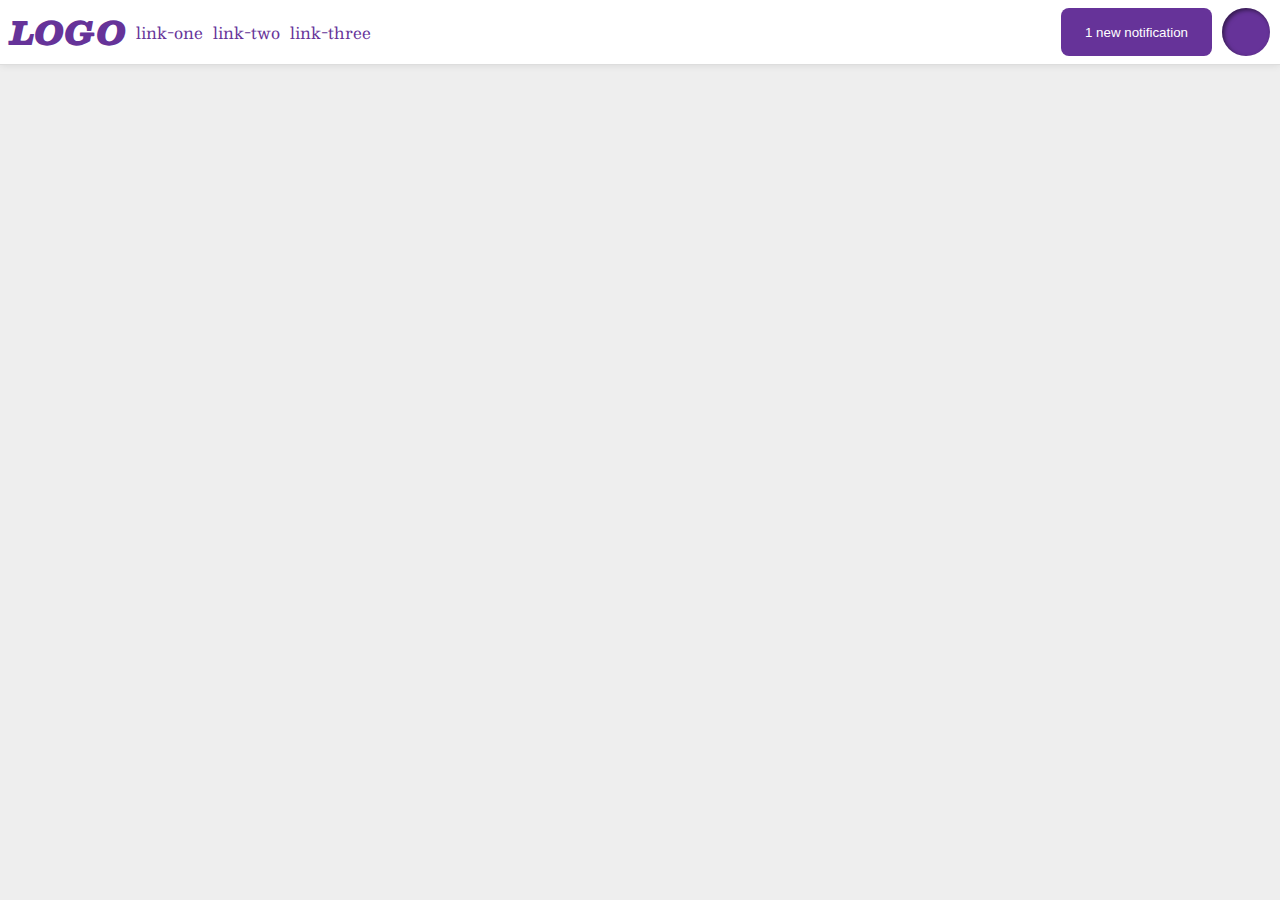
<file: flex/03-flex-header-2/index.html>
<!DOCTYPE html>
<html lang="en">
  <head>
    <meta charset="UTF-8">
    <meta http-equiv="X-UA-Compatible" content="IE=edge">
    <meta name="viewport" content="width=device-width, initial-scale=1.0">
    <title>Flex Header 2</title>
    <link rel="stylesheet" href="style.css">
  </head>
  <body>
    <div class="header">
      <div class="left-section">
        <div class="logo">
          LOGO
        </div>
        <ul class="links">
          <li><a href="https://google.com">link-one</a></li>
          <li><a href="https://google.com">link-two</a></li>
          <li><a href="https://google.com">link-three</a></li>
        </ul>
      </div>
      <div class="right-section">
        <button class="notifications">
          1 new notification
        </button>
        <div class="profile-image"></div>
      </div>
    </div>
  </body>
</html>
</file>
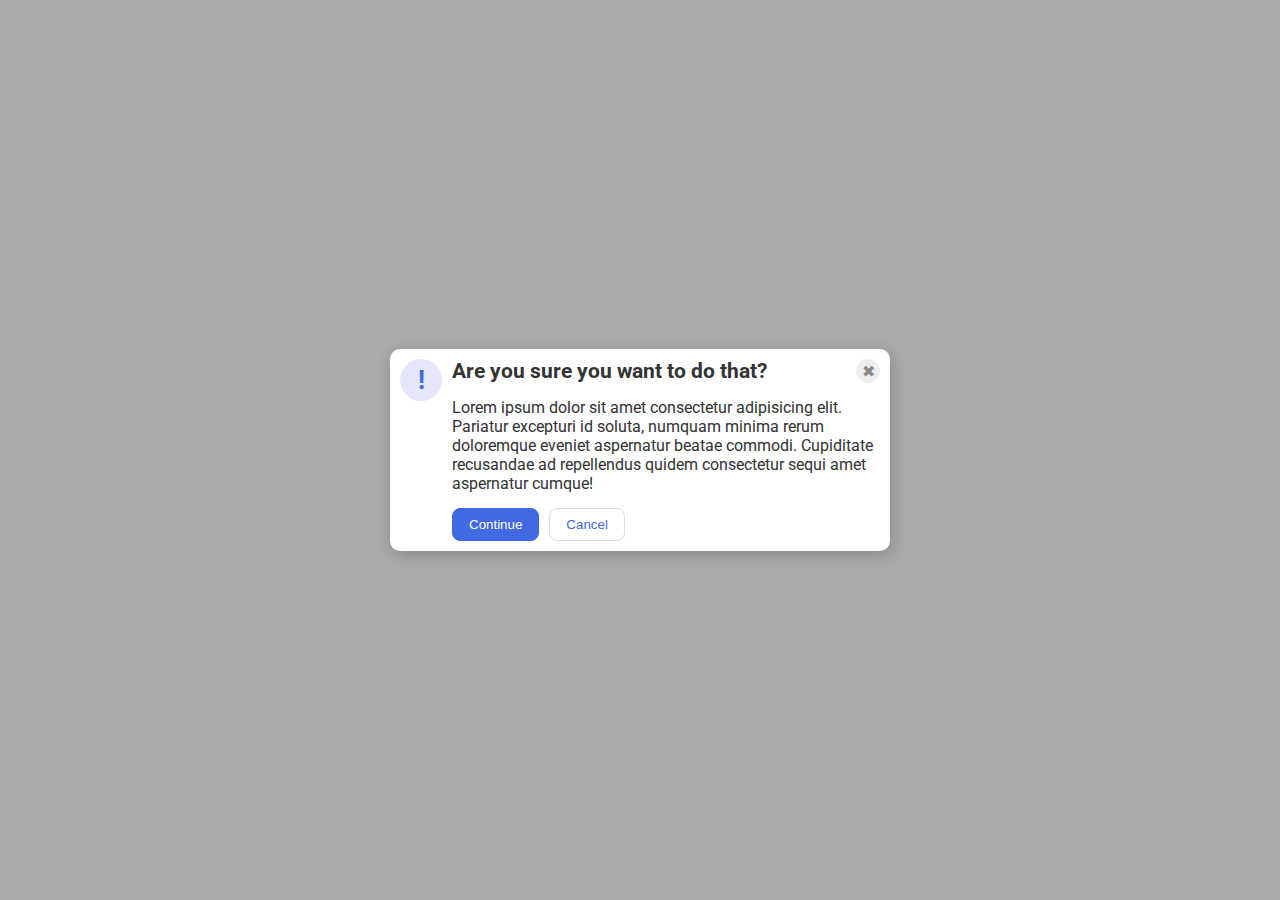
<file: flex/05-flex-modal/index.html>
<!DOCTYPE html>
<html lang="en">
  <head>
    <meta charset="UTF-8">
    <meta http-equiv="X-UA-Compatible" content="IE=edge">
    <meta name="viewport" content="width=device-width, initial-scale=1.0">
    <link rel="stylesheet" href="style.css">
    <title>Modal</title>
  </head>
  <body>
    <div class="modal">
      <div class="icon">!</div>
      <div class="main-space">
        <div class="header">
          Are you sure you want to do that?
          <button class="close-button">✖</button>
        </div>
        <div class="text">Lorem ipsum dolor sit amet consectetur adipisicing elit. Pariatur excepturi id soluta, numquam minima rerum doloremque eveniet aspernatur beatae commodi. Cupiditate recusandae ad repellendus quidem consectetur sequi amet aspernatur cumque!</div>
        <div class="buttons">
          <button class="continue">Continue</button>
          <button class="cancel">Cancel</button>
        </div>
      </div>
    </div>
  </body>
</html>
</file>
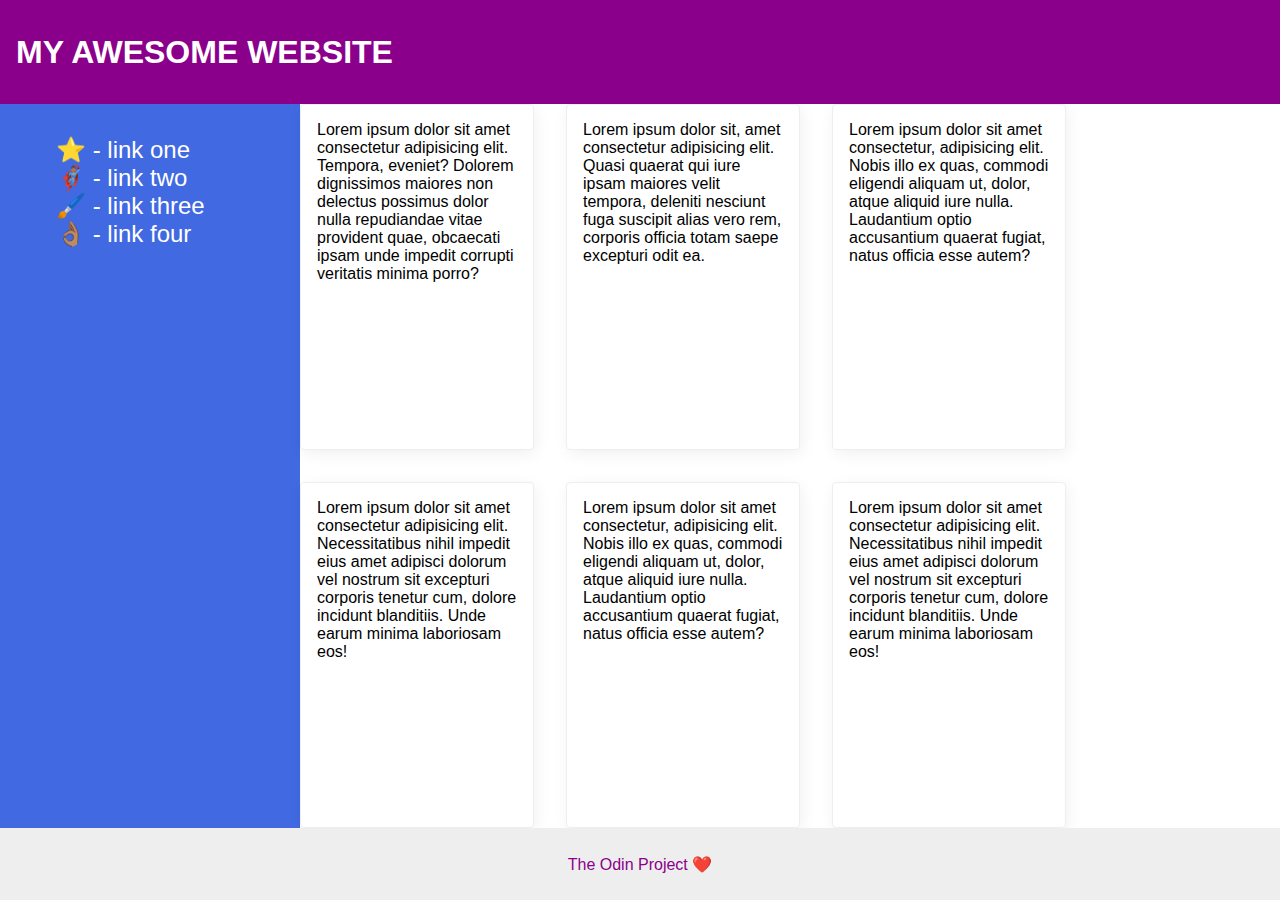
<file: flex/07-flex-layout-2/index.html>
<!DOCTYPE html>
<html lang="en">
  <head>
    <meta charset="UTF-8">
    <meta http-equiv="X-UA-Compatible" content="IE=edge">
    <meta name="viewport" content="width=device-width, initial-scale=1.0">
    <title>The Holy Grail</title>
    <link rel="stylesheet" href="style.css">
  </head>
  <body>
    <div class="header">
      MY AWESOME WEBSITE
    </div>
    <div class="main-content">
      <div class="sidebar">
        <ul>
          <li><a href="#">⭐ - link one</a></li>
          <li><a href="#">🦸🏽‍♂️ - link two</a></li>
          <li><a href="#">🖌️ - link three</a></li>
          <li><a href="#">👌🏽 - link four</a></li>
        </ul>
      </div>
      <div class="card-container">
        <div class="card">Lorem ipsum dolor sit amet consectetur adipisicing elit. Tempora, eveniet? Dolorem dignissimos maiores non delectus possimus dolor nulla repudiandae vitae provident quae, obcaecati ipsam unde impedit corrupti veritatis minima porro?</div>
        <div class="card">Lorem ipsum dolor sit, amet consectetur adipisicing elit. Quasi quaerat qui iure ipsam maiores velit tempora, deleniti nesciunt fuga suscipit alias vero rem, corporis officia totam saepe excepturi odit ea.</div>
        <div class="card">Lorem ipsum dolor sit amet consectetur, adipisicing elit. Nobis illo ex quas, commodi eligendi aliquam ut, dolor, atque aliquid iure nulla. Laudantium optio accusantium quaerat fugiat, natus officia esse autem?</div>
        <div class="card">Lorem ipsum dolor sit amet consectetur adipisicing elit. Necessitatibus nihil impedit eius amet adipisci dolorum vel nostrum sit excepturi corporis tenetur cum, dolore incidunt blanditiis. Unde earum minima laboriosam eos!</div>
        <div class="card">Lorem ipsum dolor sit amet consectetur, adipisicing elit. Nobis illo ex quas, commodi eligendi aliquam ut, dolor, atque aliquid iure nulla. Laudantium optio accusantium quaerat fugiat, natus officia esse autem?</div>
        <div class="card">Lorem ipsum dolor sit amet consectetur adipisicing elit. Necessitatibus nihil impedit eius amet adipisci dolorum vel nostrum sit excepturi corporis tenetur cum, dolore incidunt blanditiis. Unde earum minima laboriosam eos!</div>
      </div>
    </div>
    <div class="footer">
      The Odin Project ❤️
    </div>
  </body>
</html>
</file>
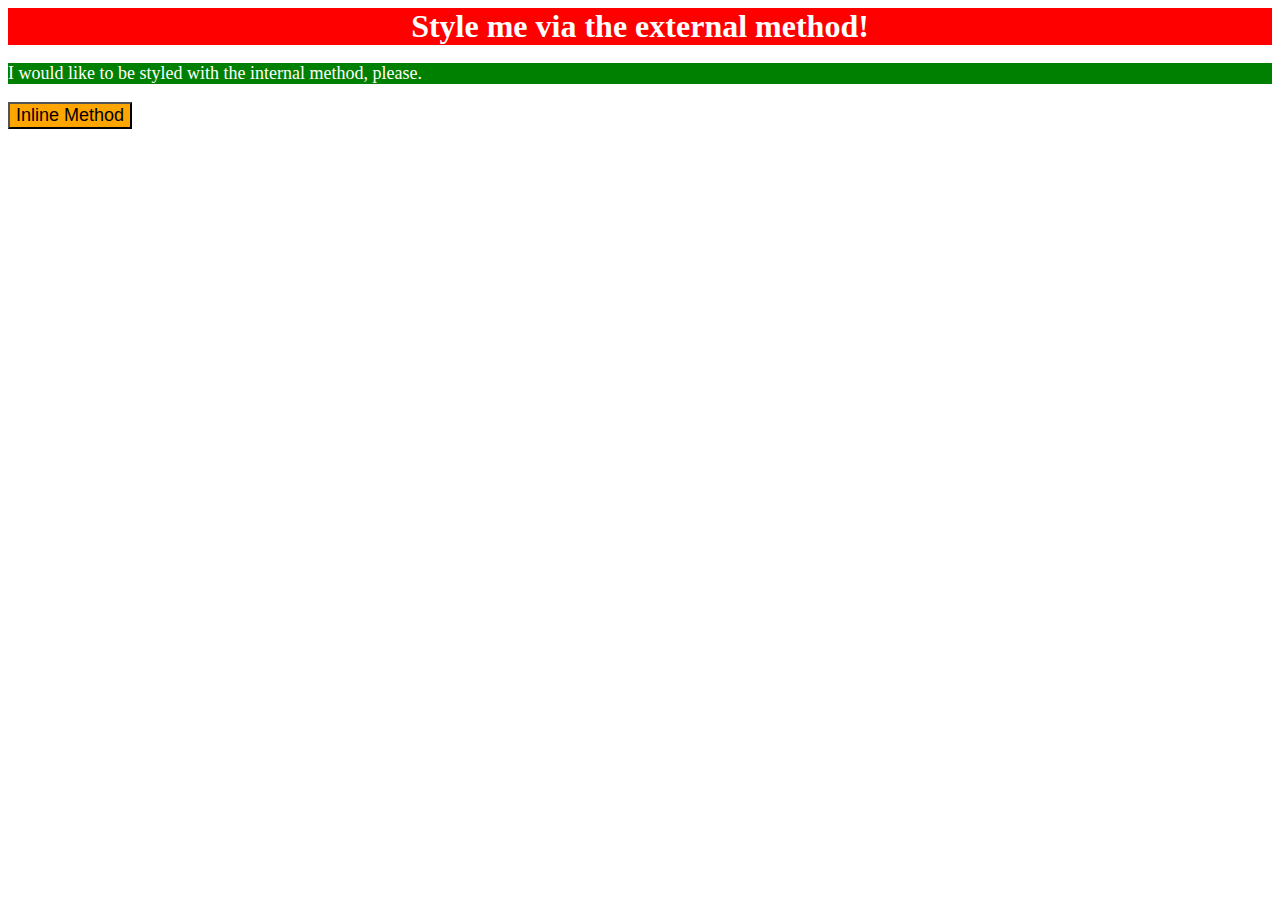
<file: foundations/01-css-methods/index.html>
<!DOCTYPE html>
<html lang="en">
  <head>
    <meta charset="UTF-8">
    <meta http-equiv="X-UA-Compatible" content="IE=edge">
    <meta name="viewport" content="width=device-width, initial-scale=1.0">
    <link rel="stylesheet" href="./styles.css">
    <title>Methods for Adding CSS</title>
    <style>
      p {
        background-color: green;
        color: white;
        font-size: 18px;
      }
    </style>
  </head>
  <body>
    <div>Style me via the external method!</div>
    <p>I would like to be styled with the internal method, please.</p>
    <button style="background-color: orange; font-size: 18px;">Inline Method</button>
  </body>
</html>
</file>
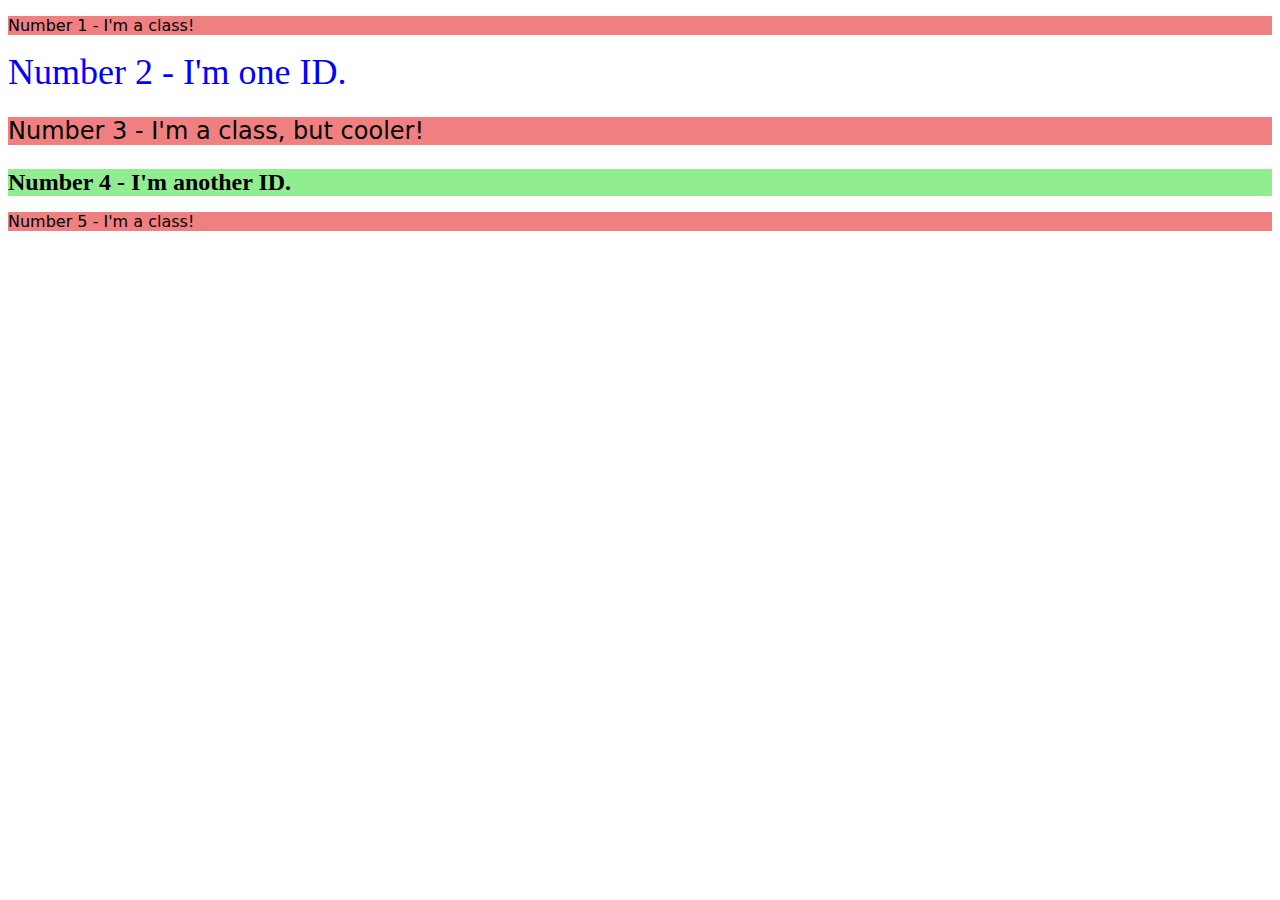
<file: foundations/02-class-id-selectors/index.html>
<!DOCTYPE html>
<html lang="en">
  <head>
    <meta charset="UTF-8">
    <meta http-equiv="X-UA-Compatible" content="IE=edge">
    <meta name="viewport" content="width=device-width, initial-scale=1.0">
    <title>Class and ID Selectors</title>
    <link rel="stylesheet" href="style.css">
  </head>
  <body>
    <p class="odd">Number 1 - I'm a class!</p>
    <div class="second">Number 2 - I'm one ID.</div>
    <p class="odd third">Number 3 - I'm a class, but cooler!</p>
    <div class="fourth">Number 4 - I'm another ID.</div>
    <p class="odd">Number 5 - I'm a class!</p>
  </body>
</html>
</file>
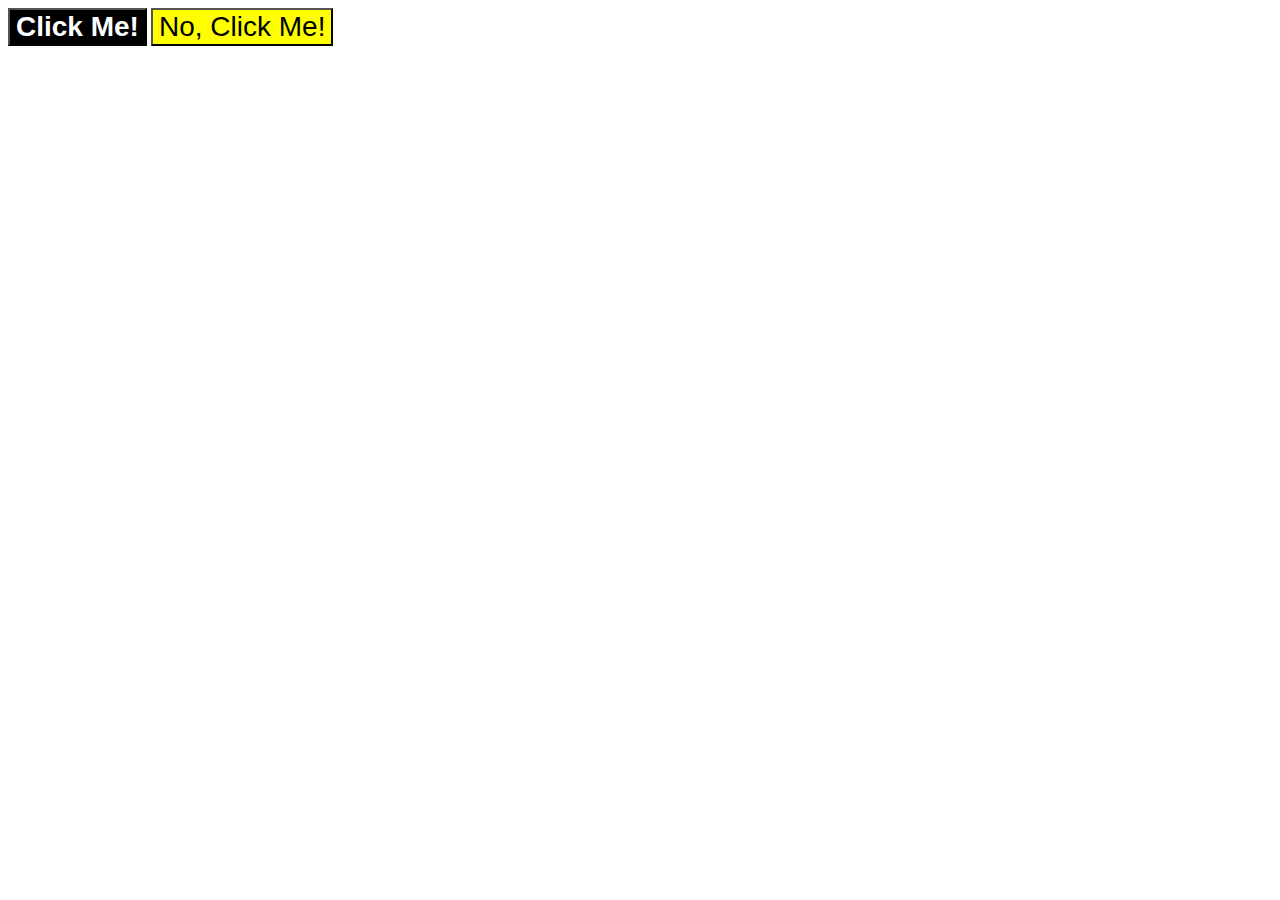
<file: foundations/03-grouping-selectors/index.html>
<!DOCTYPE html>
<html lang="en">
  <head>
    <meta charset="UTF-8">
    <meta http-equiv="X-UA-Compatible" content="IE=edge">
    <meta name="viewport" content="width=device-width, initial-scale=1.0">
    <title>Grouping Selectors</title>
    <link rel="stylesheet" href="style.css">
  </head>
  <body>
    <button class="black">Click Me!</button>
    <button class="yellow">No, Click Me!</button>
  </body>
</html>
</file>
<file: flex/03-flex-header-2/style.css>
/* this is some magical font-importing.  
you'll learn about it later. */
@import url('https://fonts.googleapis.com/css2?family=Besley:ital,wght@0,400;1,900&display=swap');

body {
  margin: 0;
  background: #eee;
  font-family: Besley, serif;
}

.header {
  background: white;
  border-bottom: 1px solid #ddd;
  box-shadow: 0 0 8px rgba(0,0,0,.1);
  display: flex;
  align-items: center;
  padding: 5px 10px;
}

.left-section {
  display: flex;
}

.left-section ul {
  display: flex;
  gap: 10px;
  margin: 0;
  padding: 5px 10px;
  align-items: center;
  justify-content: space-between;
}

.right-section {
  margin-left: auto;
  display: flex;
  gap: 10px;
}

.profile-image {
  background: rebeccapurple;
  box-shadow: inset 2px 2px 4px rgba(0,0,0,.5);
  border-radius: 50%;
  width: 48px;
  height: 48px;
}

.logo {
  color: rebeccapurple;
  font-size: 32px;
  font-weight: 900;
  font-style: italic;
}

button {
  border: none;
  border-radius: 8px;
  background: rebeccapurple;
  color: white;
  padding: 8px 24px;
}

a {
  /* this removes the line under our links */
  text-decoration: none;
  color: rebeccapurple;
}

ul {
  list-style-type: none;
}
</file>
<file: flex/05-flex-modal/style.css>
@import url('https://fonts.googleapis.com/css2?family=Roboto:wght@400;700&display=swap');

html, body {
  height: 100%;
}

body {
  font-family: Roboto, sans-serif;
  margin: 0;
  background: #aaa;
  color: #333;
  /* I'll give you this one for free lol */
  display: flex;
  align-items: center;
  justify-content: center;
}

.modal {
  background: white;
  width: 480px;
  border-radius: 10px;
  box-shadow: 2px 4px 16px rgba(0,0,0,.2);
  display: flex;
  padding: 10px;
  gap: 10px;
}

.icon {
  color: royalblue;
  font-size: 26px;
  font-weight: 700;
  background: lavender;
  width: 42px;
  height: 42px;
  border-radius: 50%;
  display: flex;
  align-items: center;
  justify-content: center;
  flex-shrink: 0;
}

.main-space {
  display: flex;
  flex-direction: column;
  justify-content: flex-start;
  gap: 15px;
}

.header {
  display: flex;
  justify-content: flex-start;
  align-items: center;
  font-size: 1.3rem;
  font-weight: bold;
}

.close-button {
  background: #eee;
  border-radius: 50%;
  color: #888;
  font-weight: 400;
  font-size: 16px;
  height: 24px;
  width: 24px;
  display: flex;
  align-items: center;
  justify-content: center;
  border: 1px solid #eee;
  padding: 0;
  margin-left: auto;
}

.buttons {
  display: flex;
  gap: 10px;
}

button {
  cursor: pointer;
  padding: 8px 16px;
  border-radius: 8px;
}

button.continue {
  background: royalblue;
  border: 1px solid royalblue;
  color: white;
}

button.cancel {
  background: white;
  border: 1px solid #ddd;
  color: royalblue;
}
</file>
<file: flex/07-flex-layout-2/style.css>
body {
  font-family: -apple-system, BlinkMacSystemFont, 'Segoe UI', Roboto, Oxygen, Ubuntu, Cantarell, 'Open Sans', 'Helvetica Neue', sans-serif;
  margin: 0;
  min-height: 100vh;
  display: flex;
  flex-direction: column;
}

.header {
  height: 72px;
  background: darkmagenta;
  color: white;
  margin-bottom: auto;
  font-size: 32px;
  font-weight: 900;
  display: flex;
  align-items: center;
  padding: 16px;
}

.footer {
  height: 72px;
  background: #eee;
  color: darkmagenta;
  margin-top: auto;
  display: flex;
  justify-content: center;
  align-items: center;
}

.main-content {
  flex: 1;
  display: flex;
}

.sidebar {
  width: 300px;
  background: royalblue;
  box-sizing: border-box;
  flex-shrink: 0;
  padding: 16px;
}

li {
  list-style-type: none;
}

li a {
  text-decoration: none;
  color: white;
  font-size: 24px;
}

.card-container {
  display: flex;
  gap: 32px;
  flex-wrap: wrap;
}

.card {
  border: 1px solid #eee;
  box-shadow: 2px 4px 16px rgba(0,0,0,.06);
  border-radius: 4px;
  width: 200px;
  padding: 16px;
}
</file>
<file: foundations/01-css-methods/styles.css>
div {
    background-color: red;
    color: white;
    font-size: 32px;
    text-align: center;
    font-weight: bold;
}
</file>
<file: foundations/02-class-id-selectors/style.css>
.odd {
    background-color: #f08080;
    font-family: 'Verdana', 'DejaVu Sans', sans-serif;
}

.second {
    color: #0000ff;
    font-size: 36px;
}

.third {
    font-size: 24px;
}

.fourth {
    background-color: #90ee90;
    font-size: 24px;
    font-weight: bold;
}
</file>
<file: foundations/03-grouping-selectors/style.css>
.black,
.yellow {
    font-size: 28px;
}

.black {
    background-color: black;
    color: white;
    font-weight: bold;
}

.yellow {
    background-color: yellow;
}
</file>
